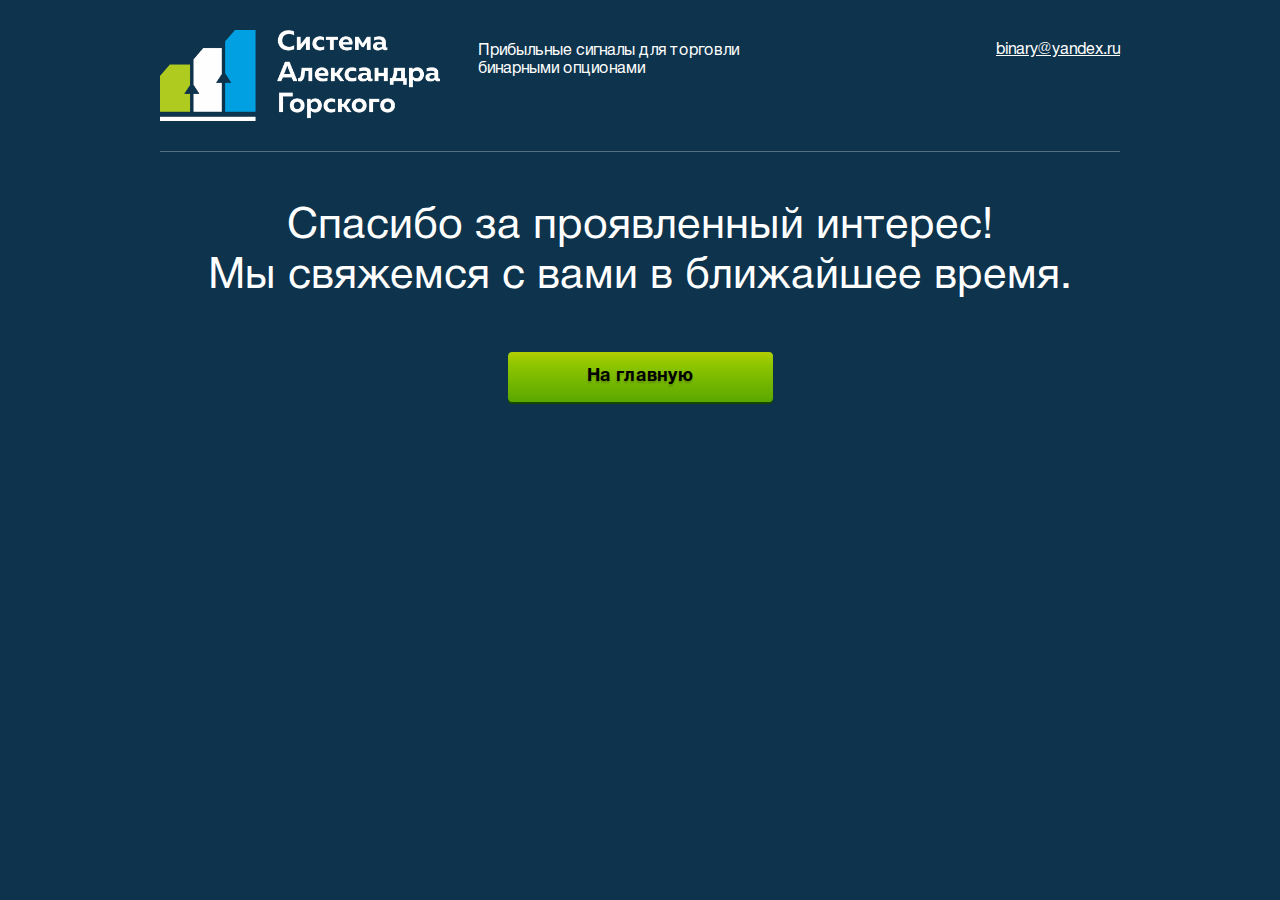
<file: thank-you.html>
<!doctype html>
<html>
<head>
    <meta charset="utf-8">
    <title>Прибыльные сигналы для торговли бинарными опционами</title>
    <meta name="viewport" content="width=device-width">
    <link rel="shortcut icon" href="./favicon.ico" type="image/x-icon">
    <link rel="stylesheet" href="./css/style.min.css" >
</head>
<body>
<!-- BEGIN  container-->
<div class="container thank-you no_shadow">
    <header class="wrapper header">
        <div class="inner clearfix">
            <div class="header_logo">
                <a href="./" class="header_logo_a">
                    <img class="header_logo_img" src="./img/logo.png" alt=""/>
                </a>
            </div>
            <p class="header_desc">Прибыльные сигналы для торговли<br> бинарными опционами</p>
            <div class="header_right">
                <a class="header_phone" href="mailto:binary@yandex.ru">binary@yandex.ru</a>
            </div>
        </div>
    </header>
    <div class="wrapper banner">
        <div class="inner">
            <div class="banner-b">
                <h1 class="head_h1">Спасибо за проявленный интерес!<br>
                    Мы свяжемся с вами в ближайшее время.</h1>
            </div>
            <a href="./" class="banner_a">На главную</a>
        </div>
    </div>
</div>
</body>
</html>
</file>
